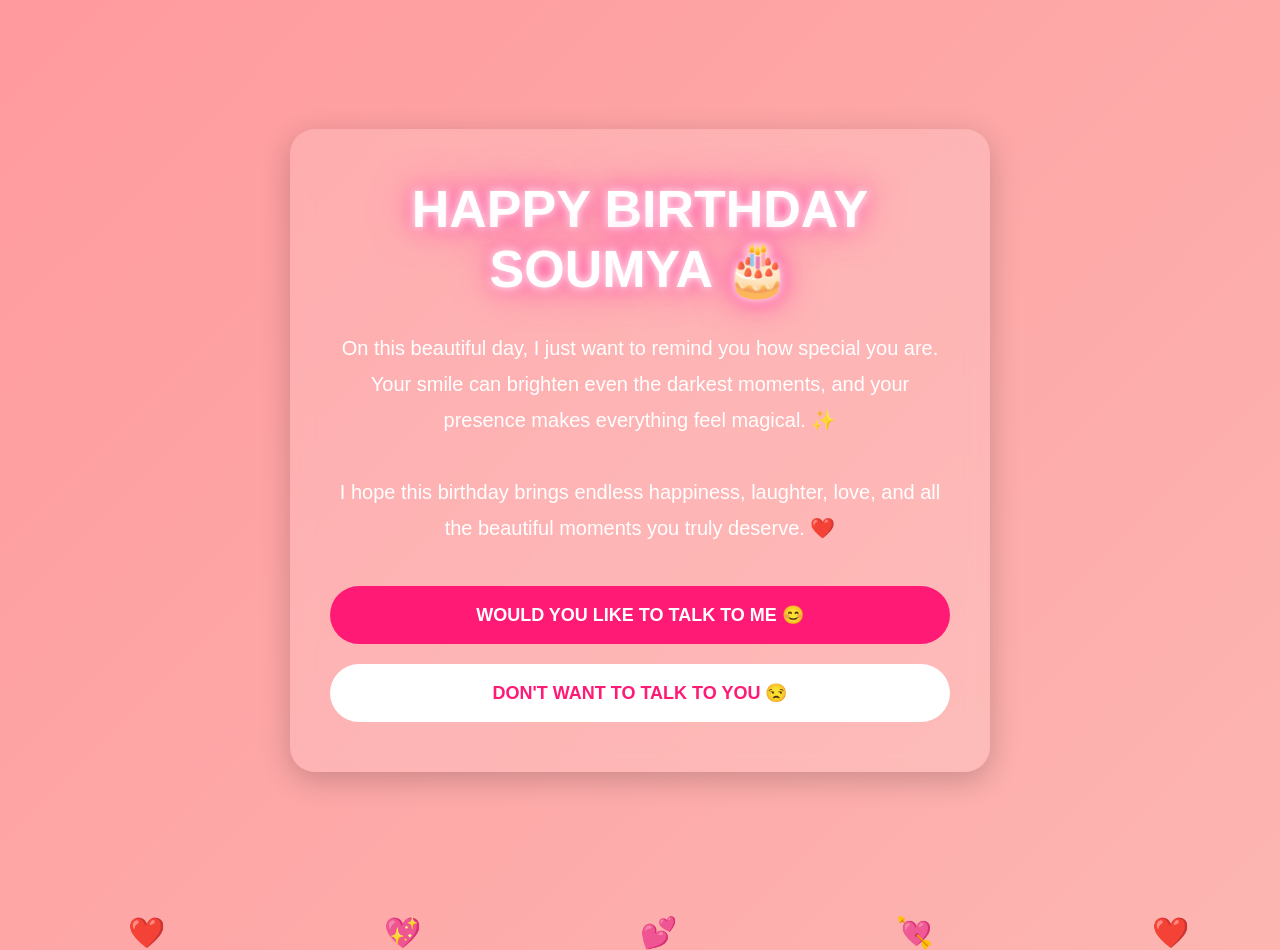
<file: index.html>
<!DOCTYPE html>
<html lang="en">
<head>
    <meta charset="UTF-8">
    <meta name="viewport" content="width=device-width, initial-scale=1.0">

    <title>Happy Birthday Soumya</title>

    <link rel="stylesheet" href="style.css">
</head>
<body>

    <!-- Floating Hearts -->
    <div class="hearts">
        <span>❤️</span>
        <span>💖</span>
        <span>💕</span>
        <span>💘</span>
        <span>❤️</span>
    </div>

    <div class="container">

        <h1 class="birthday-text">
            HAPPY BIRTHDAY SOUMYA 🎂
        </h1>

        <p class="message">
            On this beautiful day, I just want to remind you how special you are.  
            Your smile can brighten even the darkest moments, and your presence makes everything feel magical. ✨  
            <br><br>
            I hope this birthday brings endless happiness, laughter, love, and all the beautiful moments you truly deserve. ❤️
        </p>

        <div class="button-group">

            <button id="talkBtn">
                WOULD YOU LIKE TO TALK TO ME 😊
            </button>

            <button id="noTalkBtn">
                DON'T WANT TO TALK TO YOU 😒
            </button>

        </div>

    </div>

    <script src="script.js"></script>
</body>
</html>
</file>
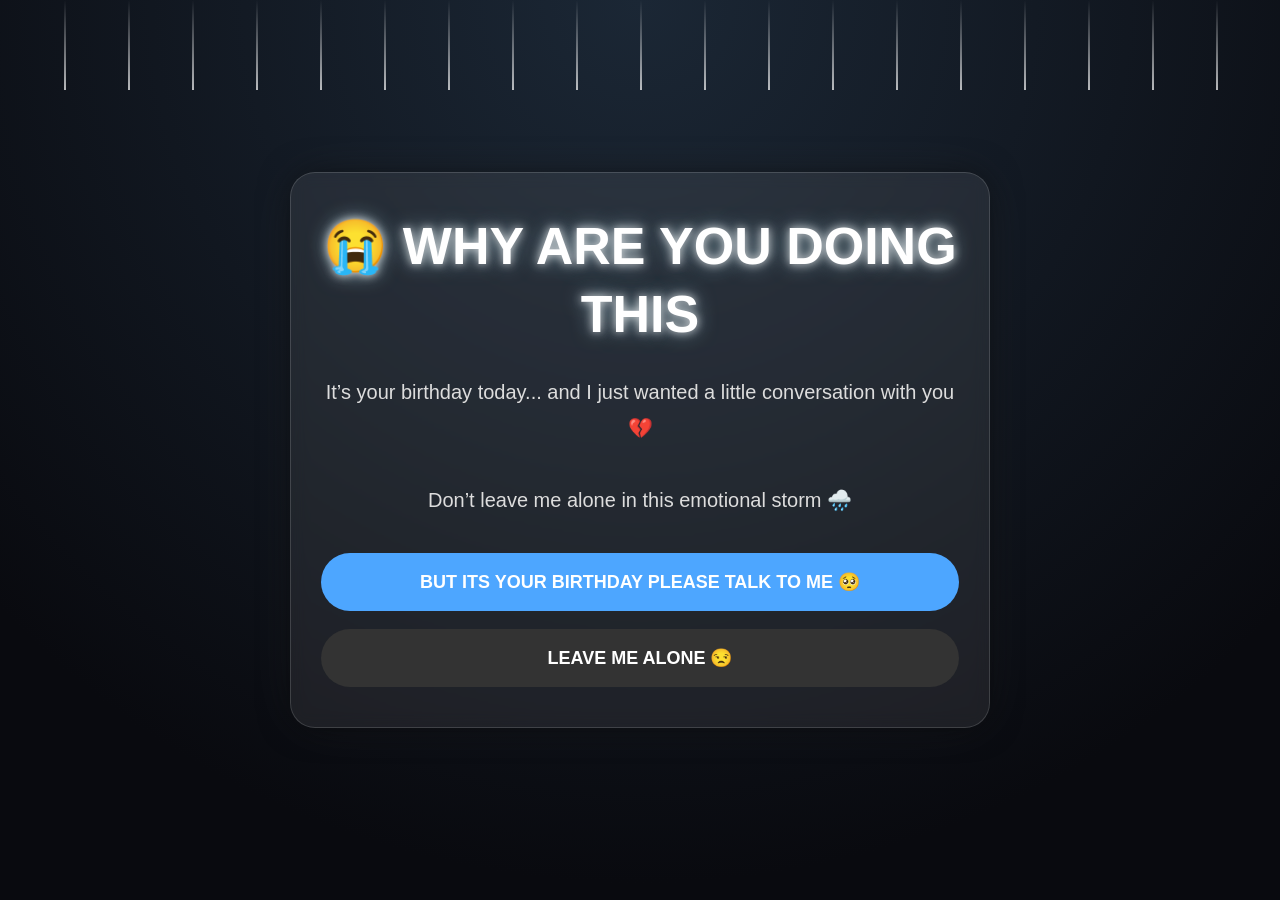
<file: second.html>
<!DOCTYPE html>
<html lang="en">
<head>
    <meta charset="UTF-8">
    <meta name="viewport" content="width=device-width, initial-scale=1.0">
    
    <title>Please Talk To Me</title>

    <link rel="stylesheet" href="second.css">
</head>
<body>

    <!-- Rain Effect -->
    <div class="rain">
        <span></span>
        <span></span>
        <span></span>
        <span></span>
        <span></span>
        <span></span>
        <span></span>
        <span></span>
        <span></span>
        <span></span>
        <span></span>
        <span></span>
        <span></span>
        <span></span>
        <span></span>
        <span></span>
        <span></span>
        <span></span>
        <span></span>
    </div>

    <!-- Lightning Effect -->
    <div class="lightning"></div>

    <!-- Main Content -->
    <div class="container">

        <h1 class="sad-title">
            😭 WHY ARE YOU DOING THIS
        </h1>

        <p class="sad-message">
            It’s your birthday today...  
            and I just wanted a little conversation with you 💔
            <br><br>
            Don’t leave me alone in this emotional storm 🌧️
        </p>

        <div class="button-group">

            <button id="birthdayBtn">
                BUT ITS YOUR BIRTHDAY PLEASE TALK TO ME 🥺
            </button>

            <button id="leaveBtn">
                LEAVE ME ALONE 😒
            </button>

        </div>

    </div>

    <script src="script.js"></script>

</body>
</html>
</file>
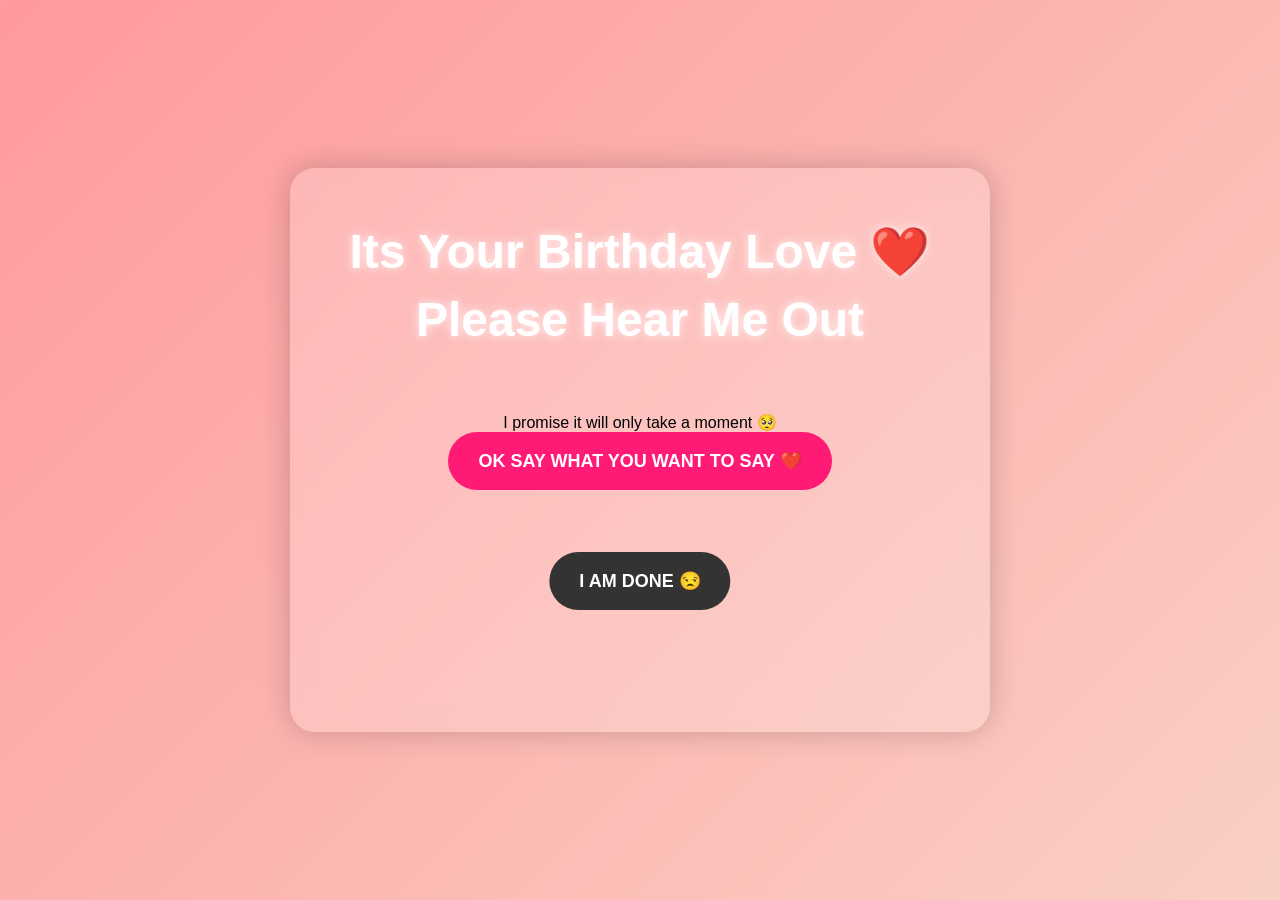
<file: third.html>
<!DOCTYPE html>
<html lang="en">
<head>
    <meta charset="UTF-8">
    <meta name="viewport" content="width=device-width, initial-scale=1.0">
    <title>Please Hear Me Out</title>

    <link rel="stylesheet" href="third.css">
</head>
<body>

    <div class="container">

        <h1 class="main-title">
            Its Your Birthday Love ❤️<br>
            Please Hear Me Out
        </h1>

        <p class="sub-text">
            I promise it will only take a moment 🥺
        </p>

        <div class="button-area">

            <button id="sayBtn">
                OK SAY WHAT YOU WANT TO SAY ❤️
            </button>

            <button id="doneBtn">
                I AM DONE 😒
            </button>

        </div>

    </div>

    <script src="script.js"></script>

</body>
</html>
</file>
<file: style.css>
*{
    margin: 0;
    padding: 0;
    box-sizing: border-box;
}

body{
    height: 100vh;
    overflow: hidden;
    display: flex;
    justify-content: center;
    align-items: center;

    font-family: Arial, sans-serif;

    background: linear-gradient(135deg, #ff9a9e, #fad0c4, #fad0c4);
    background-size: 400% 400%;

    animation: backgroundMove 10s infinite alternate;
}

/* Background Animation */
@keyframes backgroundMove{
    0%{
        background-position: left;
    }
    100%{
        background-position: right;
    }
}

.container{
    width: 90%;
    max-width: 700px;

    text-align: center;

    background: rgba(255,255,255,0.15);
    backdrop-filter: blur(10px);

    padding: 50px 40px;

    border-radius: 25px;

    box-shadow: 0 8px 30px rgba(0,0,0,0.2);

    animation: fadeIn 2s ease;
}

/* Fade In */
@keyframes fadeIn{
    from{
        opacity: 0;
        transform: translateY(40px);
    }

    to{
        opacity: 1;
        transform: translateY(0);
    }
}

/* Birthday Heading */
.birthday-text{
    font-size: 52px;
    color: white;

    text-shadow:
        0 0 10px #fff,
        0 0 20px #ff4da6,
        0 0 40px #ff4da6;

    margin-bottom: 30px;

    animation: glow 2s infinite alternate;
}

/* Glow Animation */
@keyframes glow{
    from{
        text-shadow:
            0 0 10px #fff,
            0 0 20px #ff4da6,
            0 0 40px #ff4da6;
    }

    to{
        text-shadow:
            0 0 20px #fff,
            0 0 30px #ff1a75,
            0 0 60px #ff1a75;
    }
}

/* Message */
.message{
    font-size: 20px;
    line-height: 1.8;

    color: white;

    margin-bottom: 40px;
}

/* Buttons */
.button-group{
    display: flex;
    flex-direction: column;
    gap: 20px;
}

button{
    padding: 18px;

    border: none;
    border-radius: 50px;

    font-size: 18px;
    font-weight: bold;

    cursor: pointer;

    transition: 0.3s ease;
}

#talkBtn{
    background: #ff1a75;
    color: white;
}

#talkBtn:hover{
    transform: scale(1.08);
    box-shadow: 0 0 20px #ff1a75;
}

#noTalkBtn{
    background: white;
    color: #ff1a75;
}

#noTalkBtn:hover{
    transform: scale(1.08);
}

/* Floating Hearts */
.hearts span{
    position: absolute;
    bottom: -50px;

    font-size: 30px;

    animation: floatHearts 10s linear infinite;
}

.hearts span:nth-child(1){
    left: 10%;
    animation-duration: 8s;
}

.hearts span:nth-child(2){
    left: 30%;
    animation-duration: 10s;
}

.hearts span:nth-child(3){
    left: 50%;
    animation-duration: 7s;
}

.hearts span:nth-child(4){
    left: 70%;
    animation-duration: 9s;
}

.hearts span:nth-child(5){
    left: 90%;
    animation-duration: 11s;
}

@keyframes floatHearts{
    0%{
        transform: translateY(0) rotate(0deg);
        opacity: 0;
    }

    10%{
        opacity: 1;
    }

    100%{
        transform: translateY(-110vh) rotate(360deg);
        opacity: 0;
    }
}

/* Mobile Responsive */
@media(max-width: 768px){

    .birthday-text{
        font-size: 34px;
    }

    .message{
        font-size: 16px;
    }

    button{
        font-size: 15px;
    }

}
</file>
<file: second.css>
*{
    margin: 0;
    padding: 0;
    box-sizing: border-box;
}

html, body{
    width: 100%;
    height: 100%;
    overflow: hidden;
}

body{
    display: flex;
    justify-content: center;
    align-items: center;

    font-family: Arial, sans-serif;

    background:
        radial-gradient(circle at top, #1b2735 0%, #090a0f 80%);

    position: relative;

    padding: 20px;
}



/* =========================
   MOVING CLOUDS
========================= */

body::before{

    content: "";

    position: absolute;
    top: 0;
    left: 0;

    width: 300%;
    height: 100%;

    background:
        url("https://i.ibb.co/Wg3xHbE/clouds.png");

    background-size: cover;

    opacity: 0.15;

    animation: cloudsMove 60s linear infinite;
}

@keyframes cloudsMove{

    from{
        transform: translateX(0);
    }

    to{
        transform: translateX(-50%);
    }

}



/* =========================
   LIGHTNING
========================= */

.lightning{

    position: absolute;

    width: 100%;
    height: 100%;

    background: white;

    opacity: 0;

    animation: lightning 7s infinite;
}

@keyframes lightning{

    0%{
        opacity: 0;
    }

    1%{
        opacity: 0.9;
    }

    2%{
        opacity: 0;
    }

    8%{
        opacity: 0;
    }

    9%{
        opacity: 0.7;
    }

    10%{
        opacity: 0;
    }

    100%{
        opacity: 0;
    }

}



/* =========================
   RAIN
========================= */

.rain{

    position: absolute;

    width: 100%;
    height: 100%;

    overflow: hidden;
}

.rain span{

    position: absolute;

    width: 2px;
    height: 90px;

    background: linear-gradient(
        transparent,
        rgba(255,255,255,0.7)
    );

    animation: rain 0.8s linear infinite;
}


/* Rain Positions */

.rain span:nth-child(1){ left: 5%; animation-duration: 0.7s; }
.rain span:nth-child(2){ left: 10%; animation-duration: 0.5s; }
.rain span:nth-child(3){ left: 15%; animation-duration: 0.9s; }
.rain span:nth-child(4){ left: 20%; animation-duration: 0.6s; }
.rain span:nth-child(5){ left: 25%; animation-duration: 0.8s; }
.rain span:nth-child(6){ left: 30%; animation-duration: 0.5s; }
.rain span:nth-child(7){ left: 35%; animation-duration: 0.9s; }
.rain span:nth-child(8){ left: 40%; animation-duration: 0.6s; }
.rain span:nth-child(9){ left: 45%; animation-duration: 0.8s; }
.rain span:nth-child(10){ left: 50%; animation-duration: 0.7s; }
.rain span:nth-child(11){ left: 55%; animation-duration: 0.6s; }
.rain span:nth-child(12){ left: 60%; animation-duration: 0.8s; }
.rain span:nth-child(13){ left: 65%; animation-duration: 0.7s; }
.rain span:nth-child(14){ left: 70%; animation-duration: 0.9s; }
.rain span:nth-child(15){ left: 75%; animation-duration: 0.5s; }
.rain span:nth-child(16){ left: 80%; animation-duration: 0.8s; }
.rain span:nth-child(17){ left: 85%; animation-duration: 0.7s; }
.rain span:nth-child(18){ left: 90%; animation-duration: 0.6s; }
.rain span:nth-child(19){ left: 95%; animation-duration: 0.8s; }

@keyframes rain{

    from{
        transform: translateY(-120px);
    }

    to{
        transform: translateY(100vh);
    }

}



/* =========================
   MAIN CONTAINER
========================= */

.container{

    position: relative;
    z-index: 100;

    width: 100%;
    max-width: 700px;

    text-align: center;

    padding: 40px 30px;

    border-radius: 25px;

    background: rgba(255,255,255,0.08);

    backdrop-filter: blur(8px);

    border: 1px solid rgba(255,255,255,0.15);

    box-shadow:
        0 0 30px rgba(0,0,0,0.5),
        0 0 60px rgba(255,255,255,0.05);

    animation: fadeIn 2s ease;
}

@keyframes fadeIn{

    from{
        opacity: 0;
        transform: translateY(40px);
    }

    to{
        opacity: 1;
        transform: translateY(0);
    }

}



/* =========================
   TITLE
========================= */

.sad-title{

    font-size: 52px;

    color: white;

    margin-bottom: 25px;

    line-height: 1.3;

    text-shadow:
        0 0 10px rgba(255,255,255,0.8),
        0 0 20px rgba(173,216,230,0.6);

    animation: pulse 2s infinite;
}

@keyframes pulse{

    0%{
        transform: scale(1);
    }

    50%{
        transform: scale(1.03);
    }

    100%{
        transform: scale(1);
    }

}



/* =========================
   MESSAGE
========================= */

.sad-message{

    color: #ddd;

    font-size: 20px;

    line-height: 1.8;

    margin-bottom: 35px;
}



/* =========================
   BUTTONS
========================= */

.button-group{

    display: flex;
    flex-direction: column;

    gap: 18px;
}

button{

    width: 100%;

    padding: 18px;

    border: none;
    border-radius: 50px;

    font-size: 18px;
    font-weight: bold;

    cursor: pointer;

    transition: 0.3s;
}

#birthdayBtn{

    background: #4da6ff;
    color: white;
}

#birthdayBtn:hover{

    transform: scale(1.05);

    box-shadow:
        0 0 20px #4da6ff,
        0 0 40px #4da6ff;
}

#leaveBtn{

    background: #333;
    color: white;
}

#leaveBtn:hover{

    transform: scale(1.05);

    background: #111;
}



/* =========================
   TABLETS
========================= */

@media(max-width: 768px){

    .container{
        padding: 35px 22px;
    }

    .sad-title{
        font-size: 34px;
    }

    .sad-message{
        font-size: 17px;
        line-height: 1.7;
    }

    button{
        font-size: 15px;
        padding: 16px;
    }

}



/* =========================
   SMALL MOBILE
========================= */

@media(max-width: 480px){

    body{
        padding: 12px;
    }

    .container{

        padding: 28px 18px;

        border-radius: 18px;
    }

    .sad-title{

        font-size: 28px;

        margin-bottom: 18px;
    }

    .sad-message{

        font-size: 15px;

        line-height: 1.6;

        margin-bottom: 25px;
    }

    button{

        font-size: 14px;

        padding: 14px;

        border-radius: 40px;
    }

}
</file>
<file: third.css>
*{
    margin: 0;
    padding: 0;
    box-sizing: border-box;
}

body{

    width: 100%;
    height: 100vh;

    overflow: hidden;

    display: flex;
    justify-content: center;
    align-items: center;

    font-family: Arial, sans-serif;

    background:
        linear-gradient(135deg, #ff9a9e, #fad0c4);

    padding: 20px;
}

.container{

    width: 100%;
    max-width: 700px;

    text-align: center;

    background: rgba(255,255,255,0.2);

    backdrop-filter: blur(10px);

    padding: 50px 30px;

    border-radius: 25px;

    box-shadow:
        0 0 30px rgba(0,0,0,0.2);
}

.main-title{

    font-size: 48px;

    color: white;

    margin-bottom: 60px;

    line-height: 1.4;

    text-shadow:
        0 0 10px rgba(255,255,255,0.8);
}

.button-area{

    position: relative;

    width: 100%;
    height: 250px;
}

button{

    padding: 18px 30px;

    border: none;
    border-radius: 50px;

    font-size: 18px;
    font-weight: bold;

    cursor: pointer;

    transition: 0.3s;
}

#sayBtn{

    background: #ff1a75;
    color: white;
}

#sayBtn:hover{

    transform: scale(1.08);

    box-shadow:
        0 0 20px #ff1a75;
}

#doneBtn{

    position: absolute;

    background: #333;
    color: white;

    top: 120px;
    left: 50%;

    transform: translateX(-50%);
}



/* Mobile */

@media(max-width:768px){

    .main-title{

        font-size: 32px;
    }

    button{

        font-size: 15px;

        padding: 15px 20px;
    }

}

/* =========================
   VANISH EFFECT
========================= */

.vanish{

    animation: vanishEffect 0.8s forwards;
}

@keyframes vanishEffect{

    0%{
        opacity: 1;
        transform: scale(1) rotate(0deg);
        filter: blur(0px);
    }

    40%{
        transform: scale(1.2) rotate(10deg);
    }

    100%{
        opacity: 0;
        transform: scale(0) rotate(25deg);
        filter: blur(10px);
    }

}
</file>
